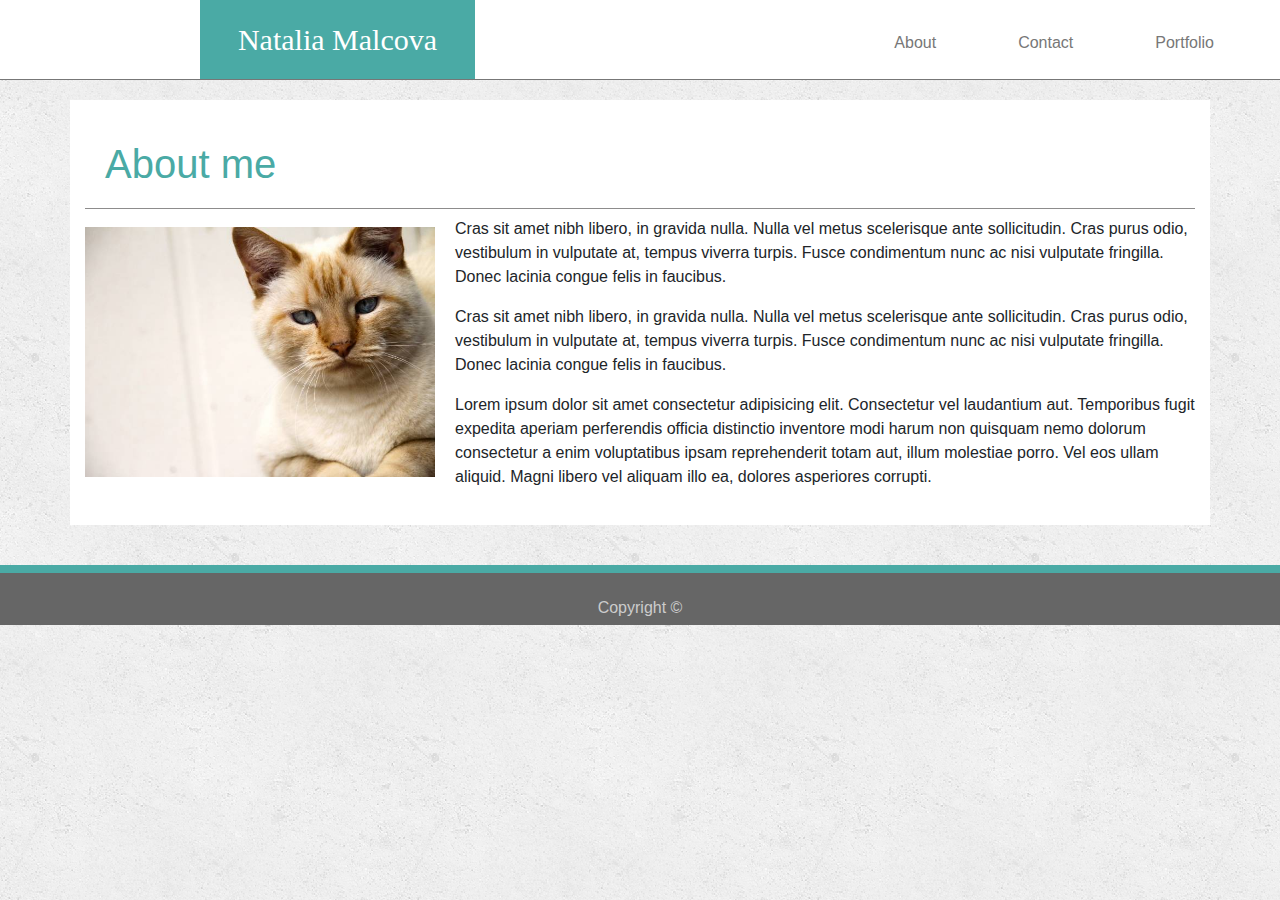
<file: index.html>
<!DOCTYPE html>
<html>
    <head>
        <meta charset="UTF-8">
        <title>About Me</title>
        <link rel="stylesheet" type="text/css" href="assets/css/style.css">
        <link rel="stylesheet" href="https://stackpath.bootstrapcdn.com/bootstrap/4.3.1/css/bootstrap.min.css" integrity="sha384-ggOyR0iXCbMQv3Xipma34MD+dH/1fQ784/j6cY/iJTQUOhcWr7x9JvoRxT2MZw1T" crossorigin="anonymous">
    </head>

<body>
    
    <header>
        <div class="masthead"> 
                <a href="index.html" id="logo">Natalia Malcova</a>
                
            <nav>
                <ul class="nav justify-content-end">
                    <li class="nav-item">
                      <a class="nav-link active" href="index.html">About</a>
                    </li>
                    <li class="nav-item">
                      <a class="nav-link" href="contact.html">Contact</a>
                    </li>
                    <li class="nav-item">
                      <a class="nav-link" href="portfolio.html">Portfolio</a>
                    </li>
                </ul>
            </nav>
        </div>
    </header>
        

    <div class="container">
        <!-- Content here -->

        <h1>About me</h1>
        <div class="media">
            <div class="image">
                <img src ="assets/images/cat (1).jpg" alt="cat picture">
            </div>
                <div class="media-body">
                    <p>Cras sit amet nibh libero, in gravida nulla. Nulla vel metus scelerisque ante sollicitudin. Cras purus odio, vestibulum in vulputate at, tempus viverra turpis. Fusce condimentum nunc ac nisi vulputate fringilla. Donec lacinia congue felis in faucibus.</p>
                    <p>Cras sit amet nibh libero, in gravida nulla. Nulla vel metus scelerisque ante sollicitudin. Cras purus odio, vestibulum in vulputate at, tempus viverra turpis. Fusce condimentum nunc ac nisi vulputate fringilla. Donec lacinia congue felis in faucibus.</p>  
                    <p>Lorem ipsum dolor sit amet consectetur adipisicing elit. Consectetur vel laudantium aut. Temporibus fugit expedita aperiam perferendis officia distinctio inventore modi harum non quisquam nemo dolorum consectetur a enim voluptatibus ipsam reprehenderit totam aut, illum molestiae porro. Vel eos ullam aliquid. Magni libero vel aliquam illo ea, dolores asperiores corrupti.</p>
                </div>
        </div>

    </div>
    
    
<footer>
    <div class="footer">Copyright &copy;
    </div>
</footer>

        
</body>

</html>
</file>
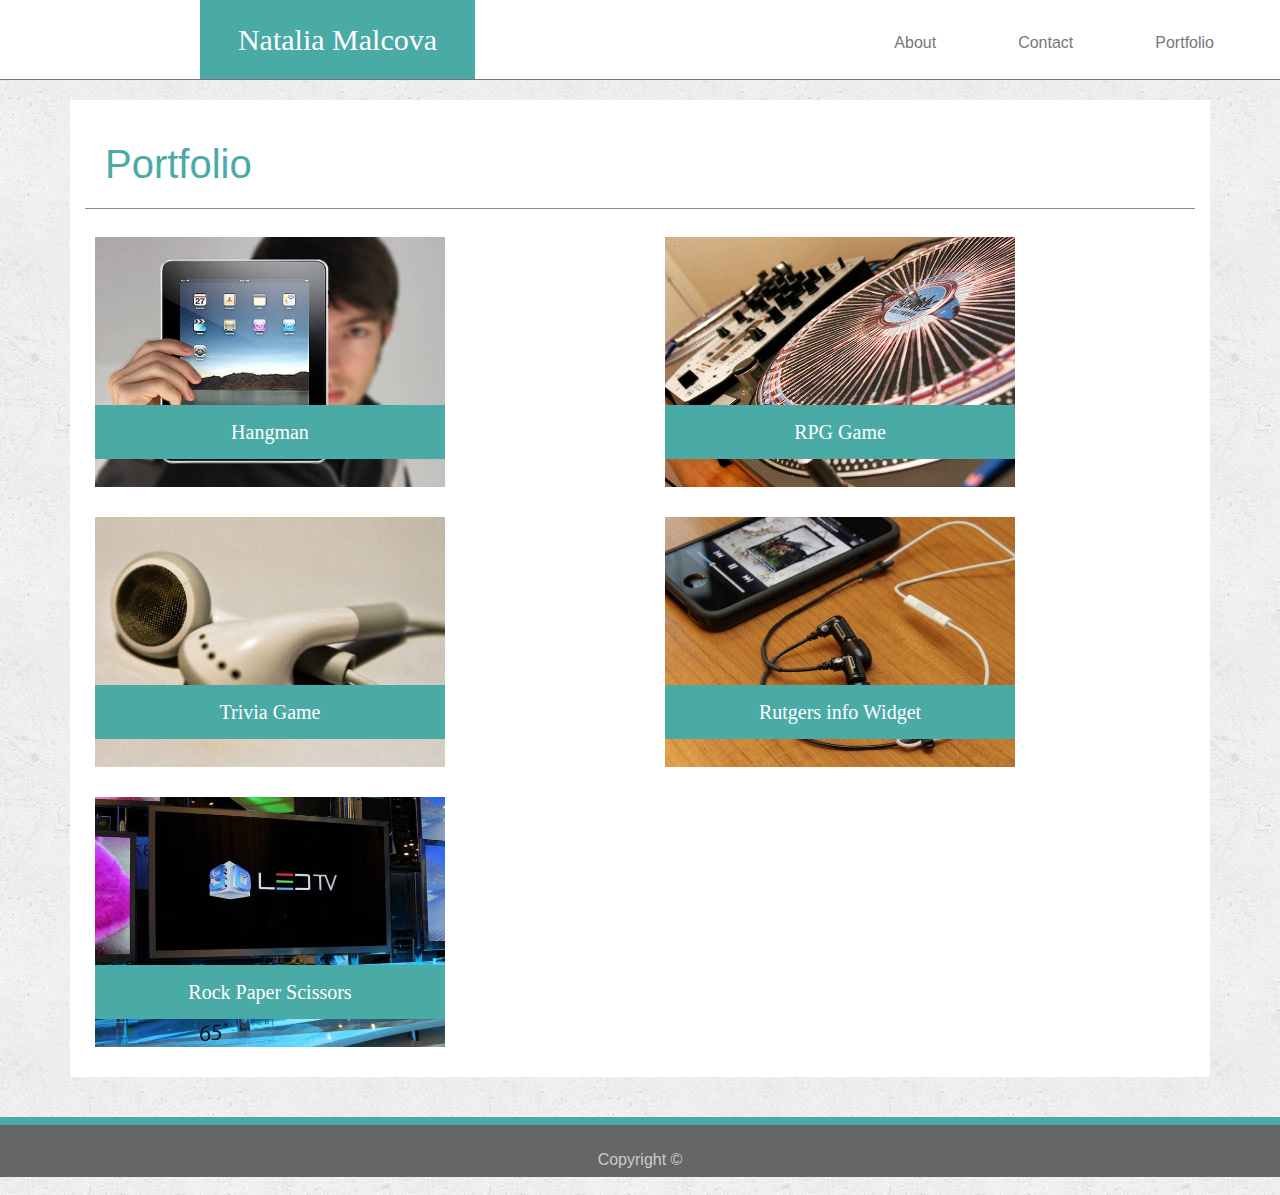
<file: portfolio.html>
<!DOCTYPE html>
<html>
    <head>
        <meta charset="UTF-8">
        <title>About Me</title>
        <link rel="stylesheet" type="text/css" href="assets/css/style.css">
        <link rel="stylesheet" href="https://stackpath.bootstrapcdn.com/bootstrap/4.3.1/css/bootstrap.min.css" integrity="sha384-ggOyR0iXCbMQv3Xipma34MD+dH/1fQ784/j6cY/iJTQUOhcWr7x9JvoRxT2MZw1T" crossorigin="anonymous">
    </head>

<body>
    
    <header>
        <div class="masthead"> 
            <a href="index.html" id="logo">Natalia Malcova</a>
                    
            <nav>    
                <ul class="nav justify-content-end">
                    <li class="nav-item">
                      <a class="nav-link active" href="index.html">About</a>
                    </li>
                    <li class="nav-item">
                      <a class="nav-link" href="contact.html">Contact</a>
                    </li>
                    <li class="nav-item">
                      <a class="nav-link" href="portfolio.html">Portfolio</a>
                    </li>
                </ul>
            </nav>
        </div>
    </header>

    <div class="container">
        <h1>Portfolio</h1>
            <div class="row">
              <div class="col">
                    <h3>Hangman</h3>
                    <img src="assets/images/technics-q-c-640-480-1.jpg" alt="Hangman">
              </div>
              <div class="col">
                    <h3>RPG Game</h3>
                    <img src="assets/images/technics-q-c-640-480-2.jpg" alt="RPG Game">
              </div>
              <div class="w-100"></div>
              <div class="col">
                    <h3>Trivia Game</h3>    
                    <img src="assets/images/technics-q-c-640-480-5.jpg" alt="Trivia Game">
              </div>
              <div class="col">
                    <h3>Rutgers info Widget</h3>
                    <img src="assets/images/technics-q-c-640-480-7.jpg" alt="Rutgers info Widget">
              </div>
              <div class="w-100"></div>
              <div class="col">
                    <h3>Rock Paper Scissors</h3>
                <img src="assets/images/technics-q-c-640-480-9.jpg" alt="Rock Paper Scissors">
              </div>

            </div>
          </div>

<footer>
    <div class="footer">Copyright &copy;
    </div>
</footer>
        
</body>

</html>
</file>
<file: assets/css/style.css>
body {
    font-family: Arial, "Helvetica Neue", Helvetica, sans-serif;
    font-size: 18px;
    line-height: 34px;
    color: #777777;
    margin: 0;
    padding: 0;
    background: url("../images/concrete_seamless.png");
}


.masthead {
    background-color: #ffffff;
    border-color: #cccccc;
    border-bottom: 1px solid #777777;
    width: 100%;
    height: 80px;
    margin: 0;
}

#logo {
    background: #4aaaa5;
    color: #ffffff;
    border-bottom: 1px solid #777777;
    font-family: Georgia, 'Times New Roman', Times, serif;
    font-size: 30px;
    width: 275px;
    height: 80px;
    text-align: center;
    line-height: 80px;
    margin-left: 200px;
    float: left;
}

nav a {
    color: #777777;
    display: inline-block;
    margin-right: 50px;
    padding: 10px;
    line-height: 70px;
}

.container {
    max-width: 960px;
    background-color: #ffffff;
    border-color: #dddddd;
    margin: 0 auto;
    margin-top: 20px;
    margin-bottom: 40px;
    padding: 20px;
}

h1 {
    color: #4aaaa5;
    border-bottom: 1px solid rgb(141, 140, 140);
    font-size: 30px;
    margin-bottom: 20px;
    padding: 20px;
}
.col h3 {
    padding: 15px;
    background: #4aaaa5;
    color: #ffffff;
    font-family: Georgia, 'Times New Roman', Times, serif;
    font-size: 20px;
    text-align: center;
    position: absolute;
    bottom: 20px;
    width: 350px;
}

img {
    width: 350px;
    height: 250px;
    margin-top: 10px;
    margin-right: 20px;
    float: left;
}

.col {
    width: 250px;
    float: left;
    z-index: -1px;
    margin: 10px;
}

footer {
    width: 100%;
    height: 60px;
    margin: 0;
    background-color: #666666;
    color: #cccccc;
    border-top: 8px solid #4aaaa5;
    text-align: center;
    line-height: 70px;
    clear: both;
    
}
</file>
